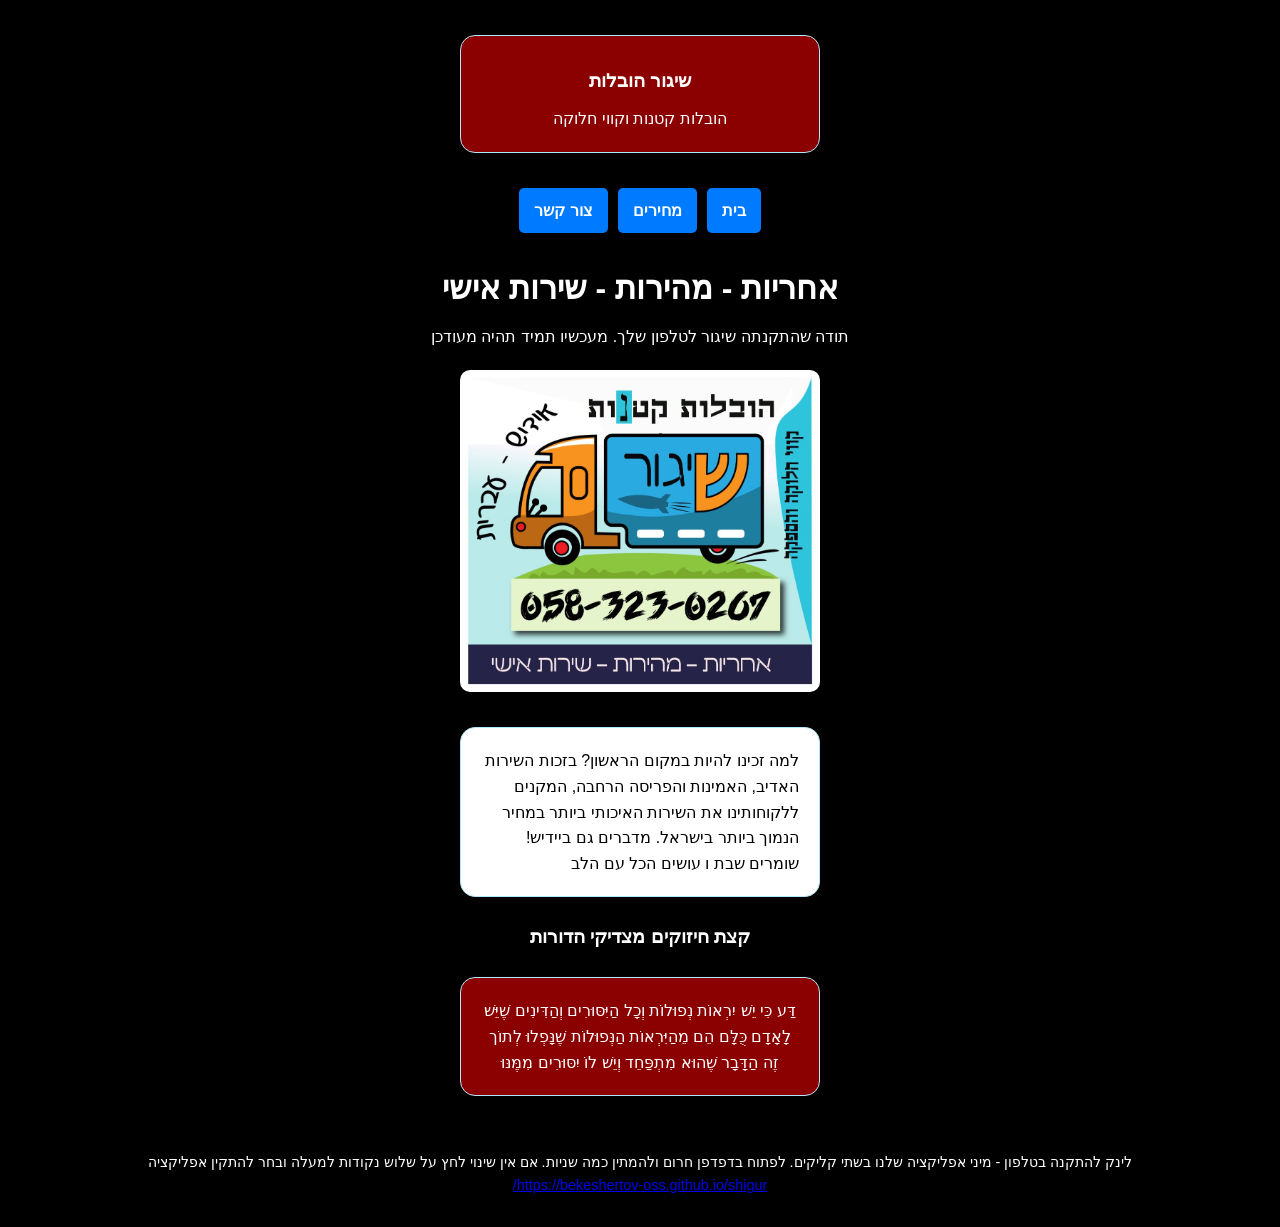
<file: index.html>
<!DOCTYPE html>
<html lang="he" dir="rtl">
<head>
    <meta charset="UTF-8">
    <meta name="viewport" content="width=device-width, initial-scale=1.0, maximum-scale=1.0, user-scalable=no">
    <title>שיגור הובלות</title>
    
    <link rel="stylesheet" href="style.css">
    
    <link rel="manifest" href="manifest.json">
    <meta name="mobile-web-app-capable" content="yes">
    <meta name="apple-mobile-web-app-capable" content="yes">
    <meta name="apple-mobile-web-app-status-bar-style" content="black-translucent">
</head>
<body>

    <div class="container">

        <header class="card-red">
            <h3>שיגור הובלות</h3>
            <p>הובלות קטנות וקווי חלוקה</p>
        </header>

        <nav class="menu">
            <a href="index.html" class="menu-btn">בית</a>
            <a href="tema.html" class="menu-btn">מחירים</a>
            <a href="#" class="menu-btn">צור קשר</a>
        </nav>

        <main style="width: 100%; display: flex; flex-direction: column; align-items: center;">
            <h1>אחריות - מהירות - שירות אישי</h1>
            <p style="text-align: center; color: #ffffff;">תודה שהתקנתה שיגור לטלפון שלך. מעכשיו תמיד תהיה מעודכן</p>

            <img src="shigur.jpg" class="my-image" alt="Shigur">

            <div class="card-white">
                <p>למה זכינו להיות במקום הראשון? בזכות השירות האדיב, האמינות והפריסה הרחבה, המקנים ללקוחותינו את השירות האיכותי ביותר במחיר הנמוך ביותר בישראל. מדברים גם ביידיש! שומרים שבת ו עושים הכל עם הלב</p>
            </div>

            <h3 style="color: #ffffff; text-align: center;">קצת חיזוקים מצדיקי הדורות</h3>

            <div class="card-red">
                דַּע כִּי יֵשׁ יִרְאוֹת נְפוּלוֹת וְכָל הַיִּסּוּרִים וְהַדִּינִים שֶׁיֵּשׁ לָאָדָם כֻּלָּם הֵם מֵהַיִּרְאוֹת הַנְּפוּלוֹת שֶׁנָּפְלוּ לְתוֹך זֶה הַדָּבָר שֶׁהוּא מִתְפַּחֵד וְיֵשׁ לוֹ יִסּוּרִים מִמֶּנּוּ
            </div>
        </main>

        <footer class="footer-text">
            <p>לינק להתקנה בטלפון - מיני אפליקציה שלנו בשתי קליקים. לפתוח בדפדפן חרום ולהמתין כמה שניות. אם אין שינוי לחץ על שלוש נקודות למעלה ובחר להתקין אפליקציה</p>
            <a href="https://bekeshertov-oss.github.io/shigur/">https://bekeshertov-oss.github.io/shigur/</a>
        </footer>

    </div>

    <script>
      if ('serviceWorker' in navigator) {
        navigator.serviceWorker.register('./sw.js');
      }
    </script>

</body>
</html>
</file>
<file: style.css>
/* 1. Сброс настроек для всех элементов */
* {
    box-sizing: border-box;
    margin: 0;
    padding: 0;
}

body {
    font-family: 'Roboto', 'Verdana', sans-serif;
    line-height: 1.6;
    background-color: #000000;
    color: #ffffff;
    direction: rtl; 
    width: 100%;
    overflow-x: hidden; /* Защита от горизонтальной прокрутки */
}

/* 2. Контейнер - теперь он главный за центровку */
.container {
    display: flex;
    flex-direction: column;
    align-items: center; /* Центровка по горизонтали */
    justify-content: flex-start;
    width: 100%;
    min-height: 100vh;
    padding: 20px 10px;
}

/* 3. Общий стиль для всех карточек (красных и белых) */
.card-red, .card-white {
    width: 95%;
    max-width: 360px;
    /* Обнуляем маржины и ставим auto для центровки */
    margin-left: auto !important;
    margin-right: auto !important;
    margin-top: 15px;
    margin-bottom: 15px;
    border-radius: 15px;
    border: 1px solid #B3E5FC;
}

.card-red {
    background-color: #8B0000;
    padding: 20px;
    text-align: center;
}

.card-white {
    background-color: #FFFFFF;
    color: #000000;
    padding: 20px;
    text-align: right; /* Текст внутри белый карточки — по правому краю */
}

/* 4. Навигация */
.menu {
    display: flex;
    gap: 10px;
    justify-content: center;
    margin: 20px 0;
    width: 100%;
}

.menu-btn {
    text-decoration: none;
    padding: 10px 15px;
    background: #007bff;
    color: white;
    border-radius: 5px;
    font-weight: bold;
}

/* 5. Картинка */
.my-image {
    display: block;
    width: 95%;
    max-width: 360px;
    height: auto;
    margin: 20px auto !important;
    border-radius: 10px;
}

/* 6. Тексты */
h1, h3 {
    text-align: center;
    width: 100%;
    margin: 10px 0;
}

.footer-text {
    text-align: center;
    margin-top: 30px;
    padding: 10px;
    font-size: 0.9em;
}
</file>
